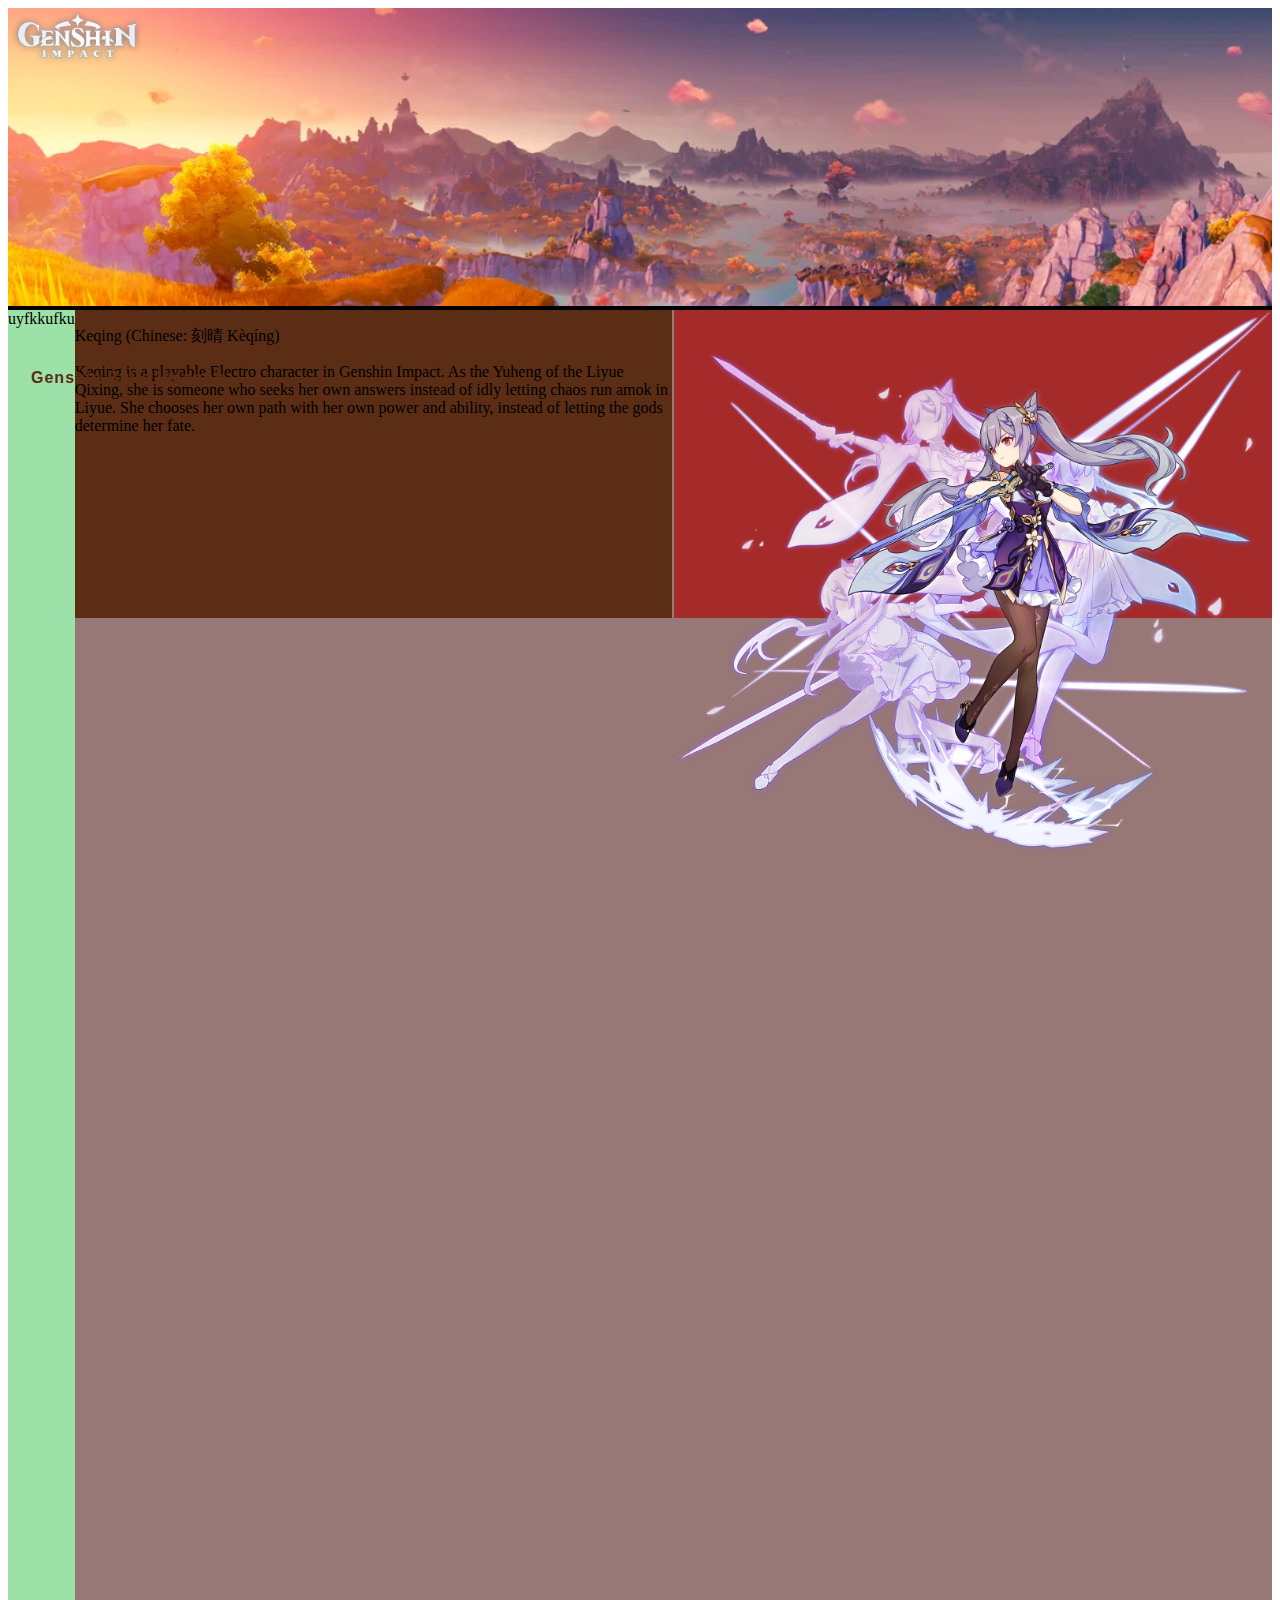
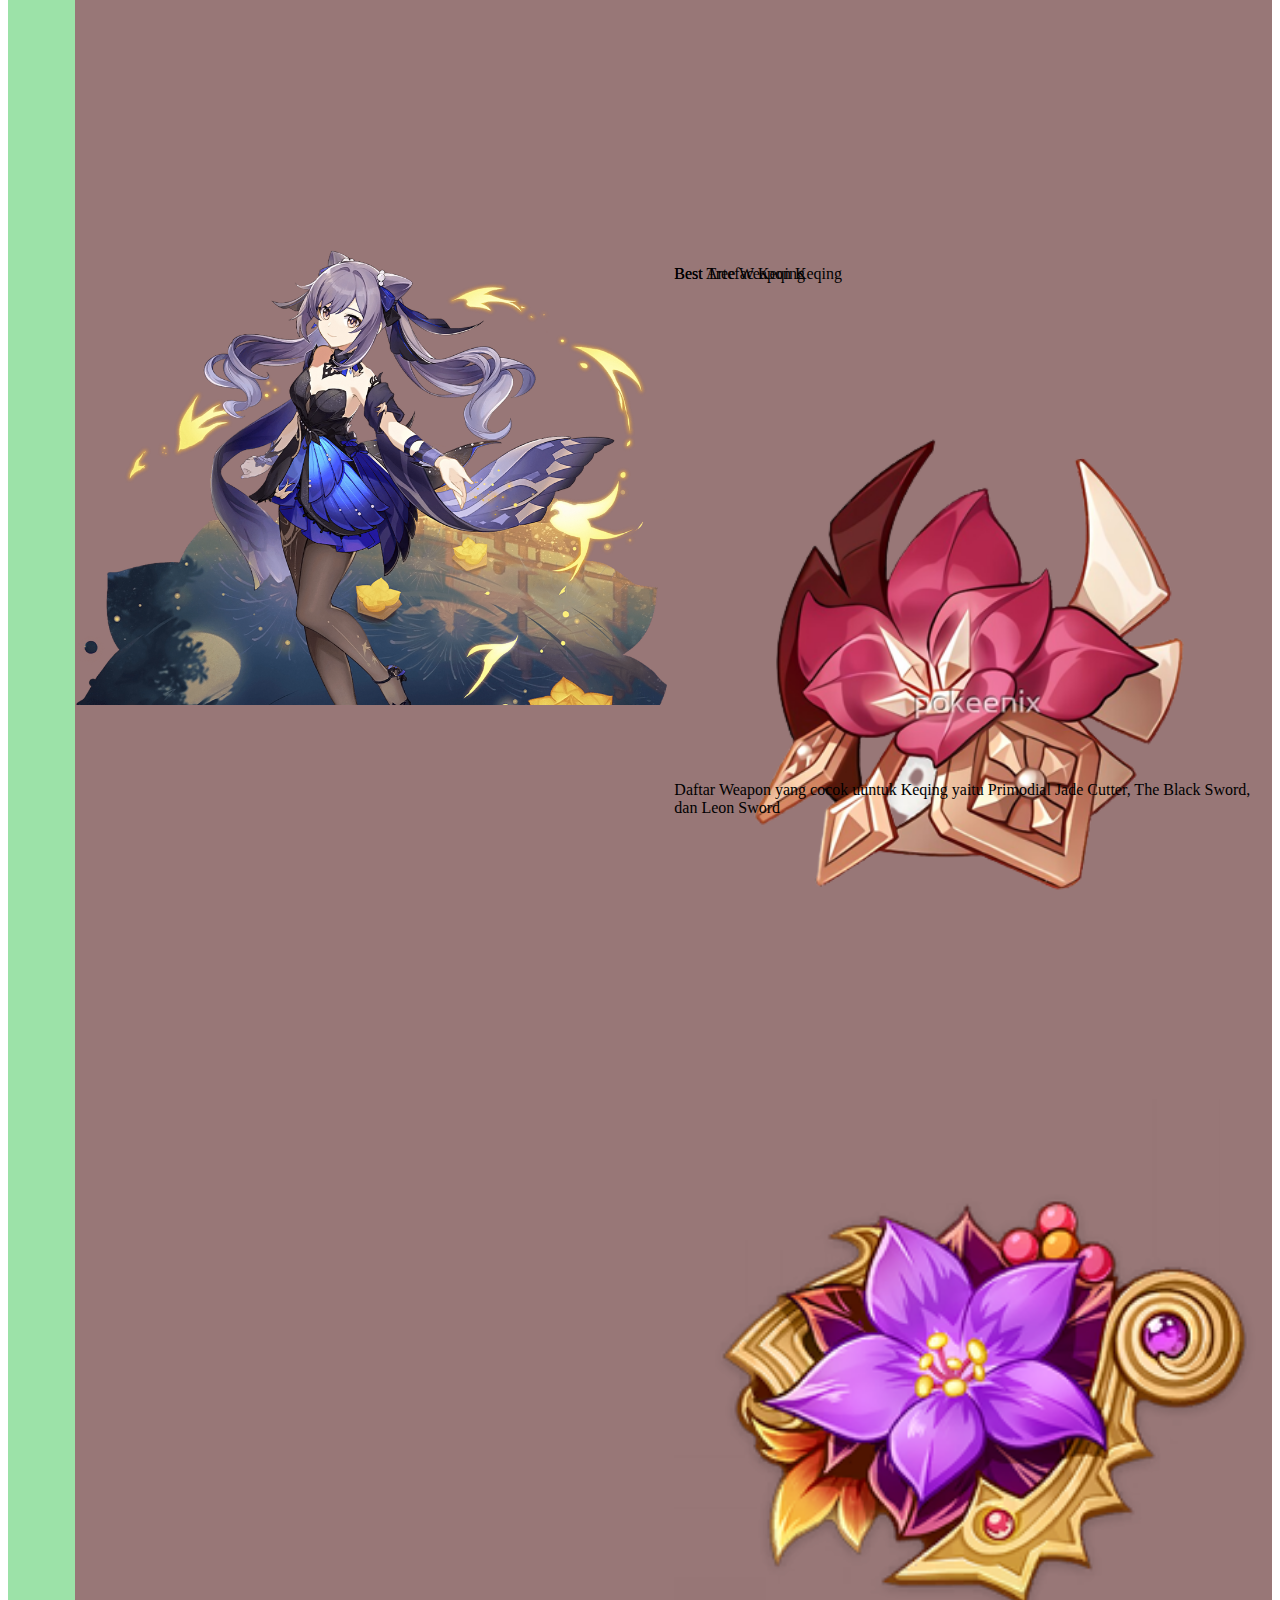
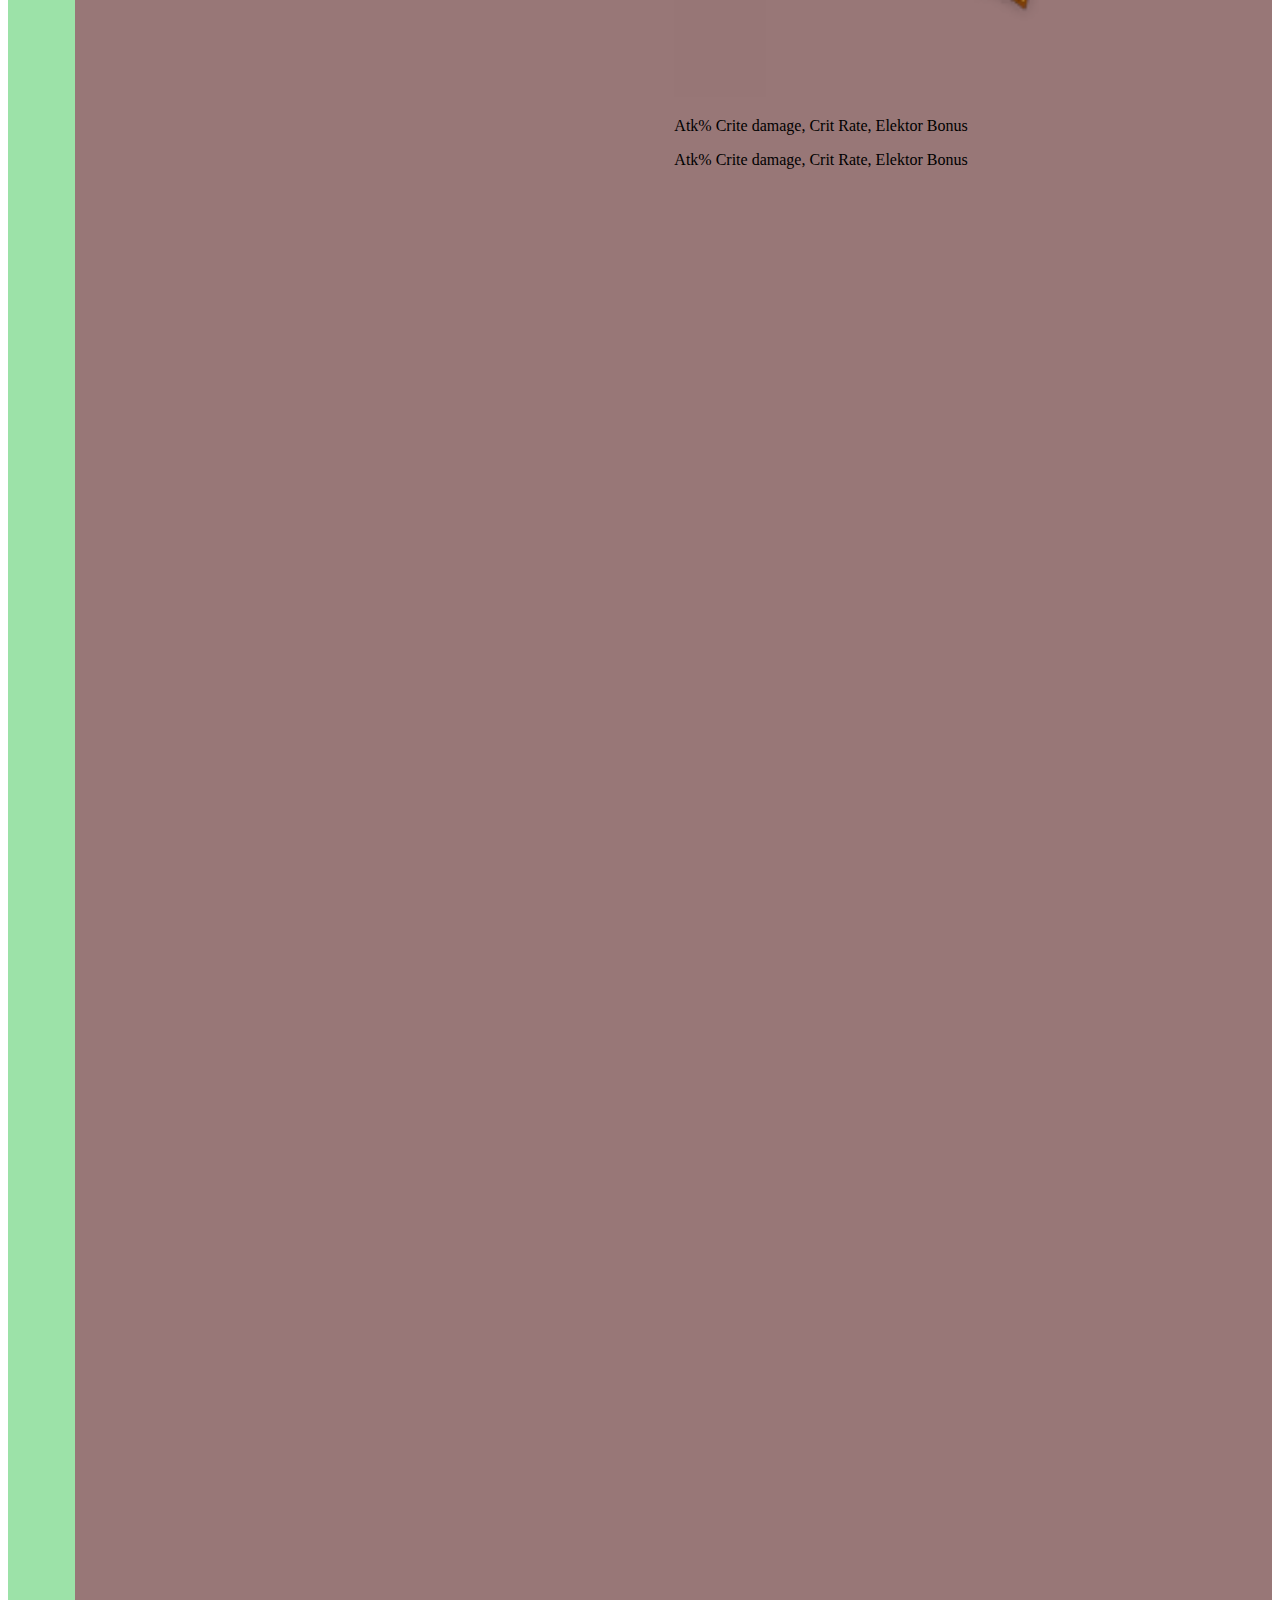
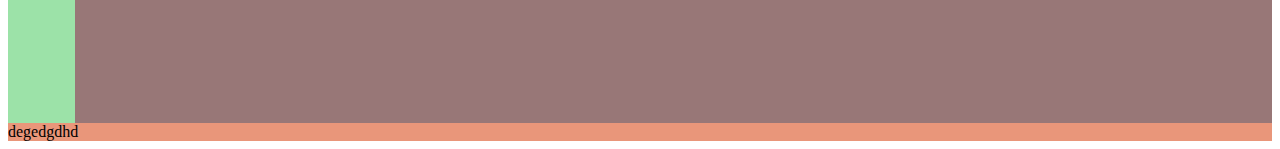
<file: index.html>
<!DOCTYPE html>
<html lang="en">
<head>
    <meta charset="UTF-8">
    <meta name="viewport" content="width=device-width, initial-scale=1.0">
    <title>Projek Web Genshin</title>
    <link rel="stylesheet" href="style.css">
</head>
<body>
    <div class="countainer">
        <header>
        <img src="/header.webp" width="100%">
        <div class="gbr">
            <img src="/genshin.png" alt="genshin" width="20%">
        </div>
        </header>
        <nav>
        <strong>
        <a href="genshin.com">Genshin</a>
        <a href="buildgenshin.com">Build</a>
        <a href="weapongenshin.com">Weapon</a>
        </strong>
        </nav>
        <aside>
            uyfkkufku
        </aside>
        <main>
            <div class="main">
                <div class="abt-keqing">
                    <p>Keqing (Chinese: 刻晴 Kèqíng)</p> 
                    <p>Keqing is a playable Electro character in Genshin Impact.
                    As the Yuheng of the Liyue Qixing, she is someone who seeks her own answers instead of idly letting chaos run amok in Liyue. 
                    She chooses her own path with her own power and ability, instead of letting the gods determine her fate.</p>
                </div>
                <div class="keqing-png"><img src="/keqingpngg.png" alt="Keqing" width="100%"></div>

                <div class="keqing-img">
                    <img src="/keqing1.png" alt="Keqing1" width="100%">
                </div>
                <div class="abt-artefac">
                  <div class="best-artefac-keqing">
                    <p>Best Artefac Keqing</p>
                  
                  <div class="gladiator">
                    <img src="/gladiator_s_finale-removebg.png" alt="gladiator" width="100%">
                </div>
                  <div class="thunderimg">
                    <img src="/thundering furry.png" alt="thundering" width="100%">
                </div>
                <div class="crite-dmg">
                    <p>Atk% Crite damage, Crit Rate, Elektor Bonus</p>
                </div>
                <div class="atk\%">
                    <p>Atk% Crite damage, Crit Rate, Elektor Bonus</p>
                </div>
                </div>

                <div class="abt-weapon">
                  <div class="best-tree-weapon"><p>Best Tree Weapon Keqing</p></div>
                  <div class="daftar-weapon"><p>Daftar Weapon yang cocok uuntuk Keqing yaitu Primodial Jade 
                    Cutter, The Black Sword, dan Leon Sword</p></div>
                  <div class="jade-cutter"></div>
                  <div class="black-sword"></div>
                  <div class="leon-sword"></div>
                </div>
              </div>
              </div>
        </main>
        <footer>
            degedgdhd
        </footer>
    </div>
</body>
</html>
</file>
<file: style.css>
.countainer{
    display: grid;
    grid-template-areas: 
    "header header"
    "nav nav"
    "sidebar content"
    "footer footer";
}

.centered{
    position: absolute;
    top: 25%;
    left: 5%;
    transform: translate(-50%, -50%);
}

.bottom-left{
    position: absolute;
   
}

header{
    grid-area: header;
    background-color:black;
}

nav{
    grid-area: nav;
    letter-spacing: 1px;
    position: absolute;
    top: 42%;
    left: 10%;
    transform: translate(-50%, -50%);
}

nav a{
    text-decoration: none;
    color: #5a2d14;
    font-family: 'Roboto', sans-serif;
}

aside{
    grid-area: sidebar;
    background-color: rgb(156, 226, 168);
}

main{
    grid-area: content;
    background-color:rgb(152, 119, 119);
}

footer{
    grid-area: footer;
    background-color: darksalmon;
}

.gbr{
    position: absolute;
    top: 7px;
    left: 10px;
}

.main {  display: grid;
    grid-template-columns: 1fr [D] 1fr;
    grid-template-rows: 1fr 1fr 1fr;
    gap: 2px 2px;
    grid-auto-flow: row;
    grid-template-areas:
      "abt-keqing keqing-png"
      "keqing-img abt-artefac"
      "abt-weapon abt-weapon"; 
  }
  
  .abt-keqing { grid-area: abt-keqing;
                height: 20%;
                width: 100%;
                background-color: #5a2d14;
}
  
  .keqing-png { grid-area: keqing-png; 
                 height: 20%;
                 width: 100%;
                background-color: brown;
}
  
  .keqing-img { grid-area: keqing-img; }
  
  .abt-artefac {  display: grid;
    grid-template-columns: 1fr 1fr 1fr;
    grid-template-rows: 1fr 1fr 1fr;
    gap: 0px 0px;
    grid-auto-flow: row;
    grid-template-areas:
      "best-artefac-keqing best-artefac-keqing best-artefac-keqing"
      "gladiator crite-dmg crite-dmg"
      "thunderimg atk\% atk\%";
    grid-area: abt-artefac;
  }
  
  .best-artefac-keqing { grid-area: best-artefac-keqing; }
  
  .gladiator { grid-area: gladiator; }
  
  .thunderimg { grid-area: thunderimg; }
  
  .crite-dmg { grid-area: crite-dmg; }
  
  .atk\% { grid-area: atk\%; }
  
  .abt-weapon {  display: grid;
    grid-template-columns: 1fr 1fr 1fr;
    grid-template-rows: 1fr 1fr 1fr;
    gap: 14px 2px;
    grid-auto-flow: row;
    grid-template-areas:
      "best-tree-weapon best-tree-weapon best-tree-weapon"
      "daftar-weapon daftar-weapon daftar-weapon"
      "jade-cutter black-sword leon-sword";
    grid-area: abt-weapon;
  }
  
  .best-tree-weapon { grid-area: best-tree-weapon; }
  
  .daftar-weapon { grid-area: daftar-weapon; }
  
  .jade-cutter { grid-area: jade-cutter; }
  
  .black-sword { grid-area: black-sword; }
  
  .leon-sword { grid-area: leon-sword; }
</file>
